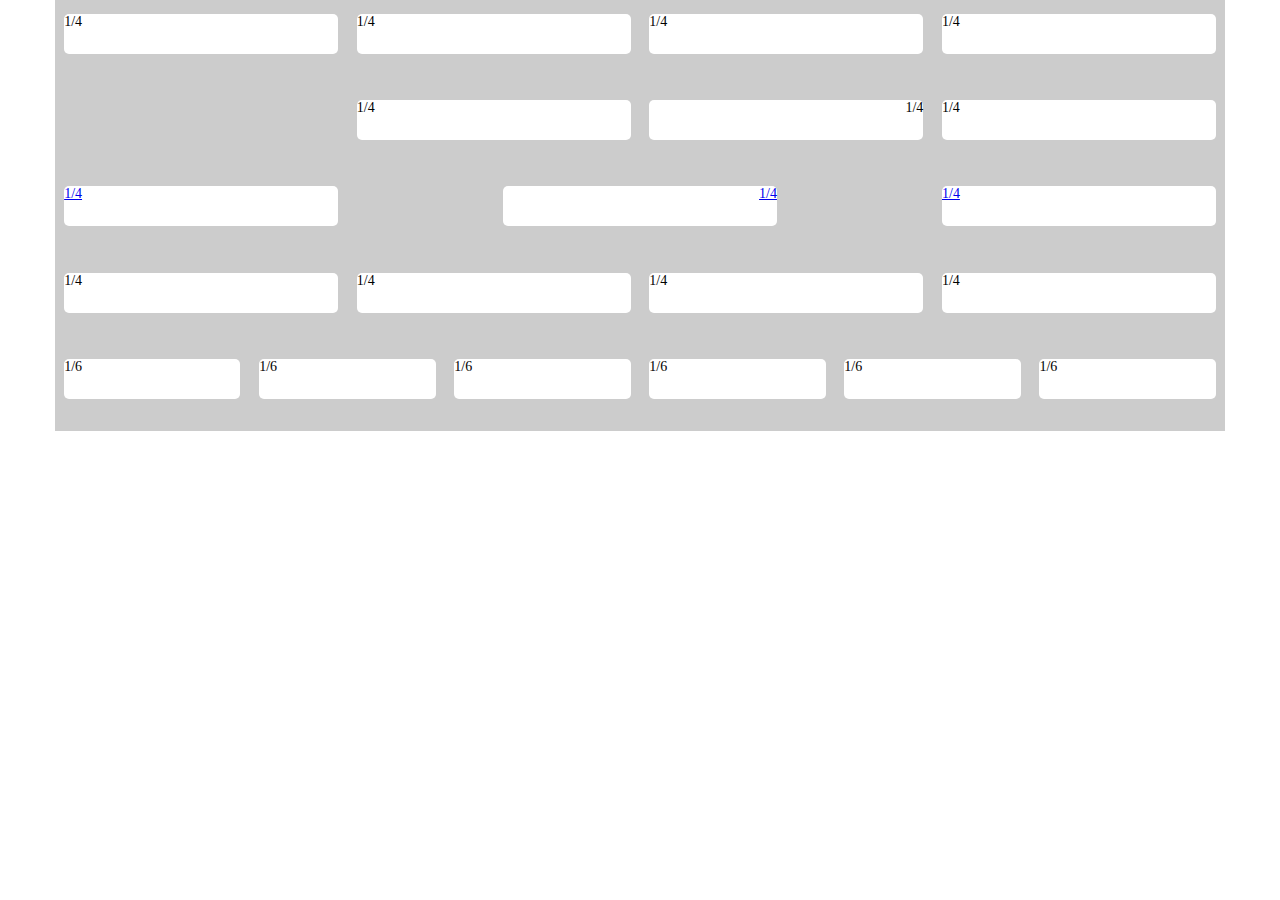
<file: public/index.html>
<!DOCTYPE html>
<html>
<head>
	<meta charset="utf-8">
	<meta http-equiv="X-UA-Compatible" content="IE=edge">
	<title></title>
	<link rel="stylesheet" href="./grid_style.css">
	<link rel="stylesheet" href="./grid_inlb.css">
</head>
<body>
<div id="page">
<div class="row-x12">
	<div class="col col-3"> 1/4 </div>
	<div class="col col-3"> 1/4 </div>
	<div class="col col-3"> 1/4 </div>
	<div class="col col-3"> 1/4 </div>
</div>

<div class="row-x12 row-right v-middle">
	<div class="col col-3"> 1/4 </div>
	<div class="col col-3 text-right"> 1/4 </div>
	<div class="col col-3"> 1/4 </div>
	<!-- div.col.col-3 -->
</div>

<span class="row-x12 row-full v-middle">
	<a href="#" class="col col-3"> 1/4 </a>
	<a href="#" class="col col-3 text-right"> 1/4 </a>
	<a href="#" class="col col-3"> 1/4 </a>
	<!-- lost a.col.col-3 -->
</span>

<div class="row-x12">
	<div class="col col-3"> 1/4 </div>
	<div class="col col-3"> 1/4 </div>
	<div class="col col-3"> 1/4 </div>
	<div class="col col-3"> 1/4 </div>
</div>

<div class="row-x12 text-center">
	<div class="col col-2"> 1/6 </div>
	<div class="col col-2"> 1/6 </div>
	<div class="col col-2"> 1/6 </div>
	<div class="col col-2"> 1/6 </div>
	<div class="col col-2"> 1/6 </div>
	<div class="col col-2"> 1/6 </div>
</div>

</div>	
</body>
</html>
</file>
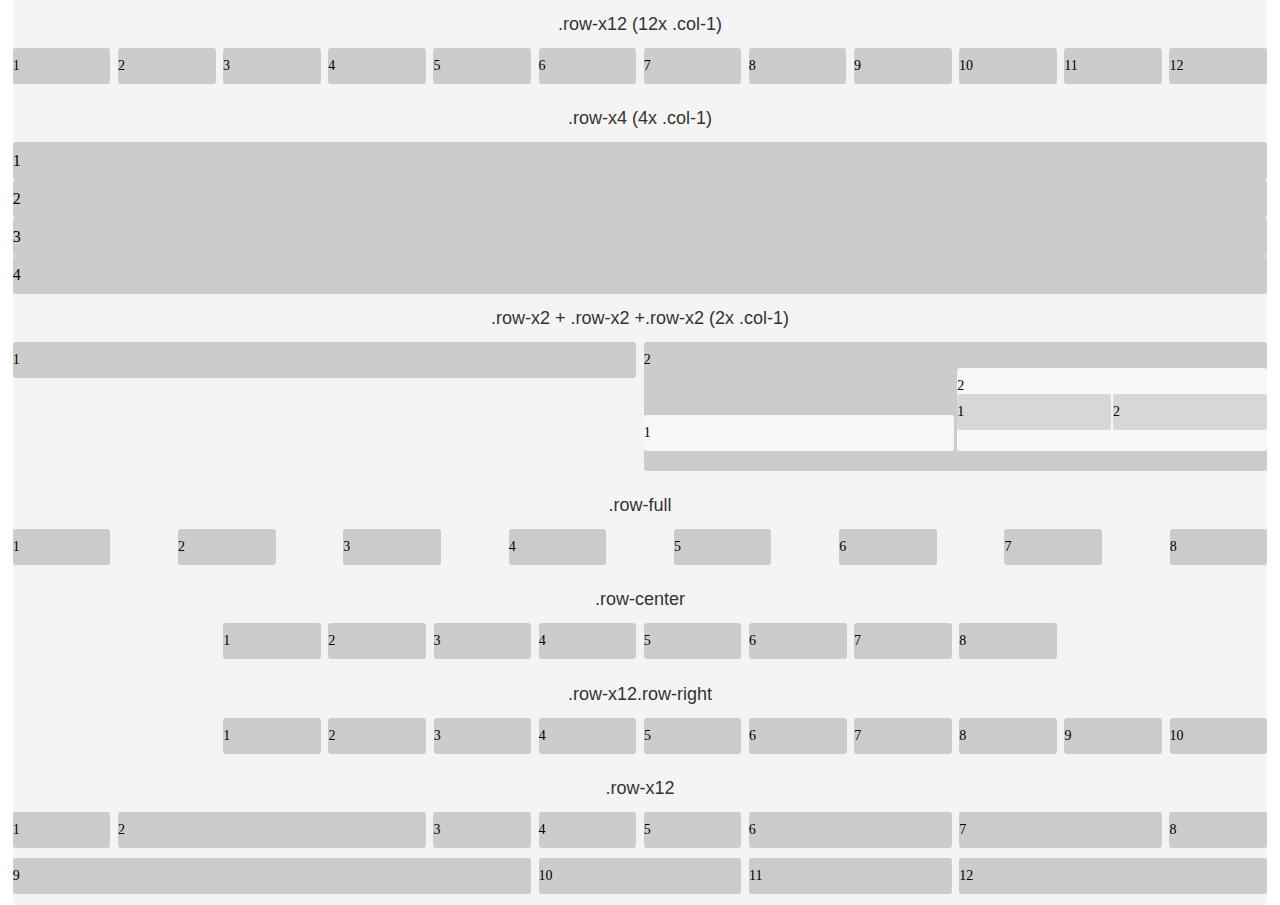
<file: test/index.html>
<!DOCTYPE html>
<html>
  <head>
    <meta charset="utf-8">
    <title>row x inline-block grid</title>
    <link href="row_x_inline_block.css" rel="stylesheet">
    <link href="row_x_inline_block.theme.css" rel="stylesheet">
  </head>
  <body>
    <div class="page">
      <div class="text_info">.row-x12 (12x .col-1)</div>
      <div class="row-x12">
        <div class="col col-1">1</div>
        <div class="col col-1">2</div>
        <div class="col col-1">3</div>
        <div class="col col-1">4</div>
        <div class="col col-1">5</div>
        <div class="col col-1">6</div>
        <div class="col col-1">7</div>
        <div class="col col-1">8</div>
        <div class="col col-1">9</div>
        <div class="col col-1">10</div>
        <div class="col col-1">11</div>
        <div class="col col-1">12</div>
      </div>
      <div class="text_info">.row-x4 (4x .col-1)</div>
      <div class="row-x4">
        <div class="col col-1">1</div>
        <div class="col col-1">2</div>
        <div class="col col-1">3</div>
        <div class="col col-1">4</div>
      </div>
      <div class="text_info">.row-x2 + .row-x2 +.row-x2 (2x .col-1)</div>
      <div class="row-x2">
        <div class="col col-1">1</div>
        <div class="col col-1">2
          <div class="row-x2">
            <div class="col col-1 v-bottom">1</div>
            <div class="col col-1">2
              <div class="row-x2">
                <div class="col col-1 v-top">1</div>
                <div class="col col-1 v-bottom">2</div>
              </div>
            </div>
          </div>
        </div>
      </div>
      <div class="text_info">.row-full</div>
      <div class="row-x12 row-full">
        <div class="col col-1">1</div>
        <div class="col col-1">2</div>
        <div class="col col-1">3</div>
        <div class="col col-1">4</div>
        <div class="col col-1">5</div>
        <div class="col col-1">6</div>
        <div class="col col-1">7</div>
        <div class="col col-1">8</div>
      </div>
      <div class="text_info">.row-center</div>
      <div class="row-x12 row-center">
        <div class="col col-1">1</div>
        <div class="col col-1">2</div>
        <div class="col col-1">3</div>
        <div class="col col-1">4</div>
        <div class="col col-1">5</div>
        <div class="col col-1">6</div>
        <div class="col col-1">7</div>
        <div class="col col-1">8</div>
      </div>
      <div class="text_info">.row-x12.row-right</div>
      <div class="row-x12 row-right">
        <div class="col col-1">1</div>
        <div class="col col-1">2</div>
        <div class="col col-1">3</div>
        <div class="col col-1">4</div>
        <div class="col col-1">5</div>
        <div class="col col-1">6</div>
        <div class="col col-1">7</div>
        <div class="col col-1">8</div>
        <div class="col col-1">9</div>
        <div class="col col-1">10</div>
      </div>
      <div class="text_info">.row-x12</div>
      <div class="row-x12">
        <div class="col col-1">1</div>
        <div class="col col-3">2</div>
        <div class="col col-1">3</div>
        <div class="col col-1">4</div>
        <div class="col col-1">5</div>
        <div class="col col-2">6</div>
        <div class="col col-2">7</div>
        <div class="col col-1">8</div>
        <div class="col col-5">9</div>
        <div class="col col-2">10</div>
        <div class="col col-2">11</div>
        <div class="col col-3">12</div>
      </div>
    </div>
  </body>
</html>
</file>
<file: public/grid_style.css>
body{ padding: 0; margin: 0; }
#page{ width: 90%; margin: 0 auto; padding: 0; }
[class*="row-"]{ background: #ccc; padding: 14px 0}
.col{ background: #fff; border-radius: 5px; height: 40px;}
</file>
<file: public/grid_inlb.css>
/* rows x12 */
.row-x12 {
  font-size: 0;
  line-height: 0;
  margin-left: -0.8%;
  margin-right: -0.8%;
  width: 101.6%;  /* media-sizes */
}

.row-x12 .col {
  display: -moz-inline-box;
  display: inline-block;
  zoom: 1;
  *display: inline;
  vertical-align: top;
  margin-left: 0.8%;
  margin-right: 0.8%;
  margin-bottom: 1.3em;
  font-size: 14px;
  line-height: 16px;
}

.row-x12 .col::before, .row-x12 .col::after {
  -webkit-box-sizing: content-box;
  -moz-box-sizing: content-box;
  box-sizing: content-box;
}
.row-x12 .col-1 { width: 6.73333%; *width: 6.63333%; }
.row-x12 .col-2 { width: 15.06667%; *width: 14.96667%; }
.row-x12 .col-3 { width: 23.4%; *width: 23.3%; }
.row-x12 .col-4 { width: 31.73333%; *width: 31.63333%; }
.row-x12 .col-5 { width: 40.06667%; *width: 39.96667%; }
.row-x12 .col-6 { width: 48.4%; *width: 48.3%; }
.row-x12 .col-7 { width: 56.73333%; *width: 56.63333%; }
.row-x12 .col-8 { width: 65.06667%; *width: 64.96667%; }
.row-x12 .col-9 { width: 73.4%; *width: 73.3%; }
.row-x12 .col-10 { width: 81.73333%; *width: 81.63333%; }
.row-x12 .col-11 { width: 90.06667%; *width: 89.96667%; }
.row-x12 .col-12 { width: 98.4%; *width: 98.3%; }

@media screen and (max-width: 768px) {
  .row-x12 .col-1 { width: 98.4%; *width: 98.3%; }
  .row-x12 .col-2 { width: 98.4%; *width: 98.3%; }
  .row-x12 .col-3 { width: 98.4%; *width: 98.3%; }
  .row-x12 .col-4 { width: 98.4%; *width: 98.3%; }
  .row-x12 .col-5 { width: 98.4%; *width: 98.3%; }
  .row-x12 .col-6 { width: 98.4%; *width: 98.3%; }
  .row-x12 .col-7 { width: 98.4%; *width: 98.3%; }
  .row-x12 .col-8 { width: 98.4%; *width: 98.3%; }
  .row-x12 .col-9 { width: 98.4%; *width: 98.3%; }
  .row-x12 .col-10 { width: 98.4%; *width: 98.3%; }
  .row-x12 .col-11 { width: 98.4%; *width: 98.3%; }
  .row-x12 .col-12 { width: 98.4%; *width: 98.3%; }
}
@media screen and (max-width: 992px) {
  .row-x12 .col-sm-1 { width: 6.73333%; *width: 6.63333%; }
  .row-x12 .col-sm-2 { width: 15.06667%; *width: 14.96667%; }
  .row-x12 .col-sm-3 { width: 23.4%; *width: 23.3%; }
  .row-x12 .col-sm-4 { width: 31.73333%; *width: 31.63333%; }
  .row-x12 .col-sm-5 { width: 40.06667%; *width: 39.96667%; }
  .row-x12 .col-sm-6 { width: 48.4%; *width: 48.3%; }
  .row-x12 .col-sm-7 { width: 56.73333%; *width: 56.63333%; }
  .row-x12 .col-sm-8 { width: 65.06667%; *width: 64.96667%; }
  .row-x12 .col-sm-9 { width: 73.4%; *width: 73.3%; }
  .row-x12 .col-sm-10 { width: 81.73333%; *width: 81.63333%; }
  .row-x12 .col-sm-11 { width: 90.06667%; *width: 89.96667%; }
  .row-x12 .col-sm-12 { width: 98.4%; *width: 98.3%; }
}
@media screen and (max-width: 768px) {
  .row-x12 .col-xs-1 { width: 6.73333%; *width: 6.63333%; }
  .row-x12 .col-xs-2 { width: 15.06667%; *width: 14.96667%; }
  .row-x12 .col-xs-3 { width: 23.4%; *width: 23.3%; }
  .row-x12 .col-xs-4 { width: 31.73333%; *width: 31.63333%; }
  .row-x12 .col-xs-5 { width: 40.06667%; *width: 39.96667%; }
  .row-x12 .col-xs-6 { width: 48.4%; *width: 48.3%; }
  .row-x12 .col-xs-7 { width: 56.73333%; *width: 56.63333%; }
  .row-x12 .col-xs-8 { width: 65.06667%; *width: 64.96667%; }
  .row-x12 .col-xs-9 { width: 73.4%; *width: 73.3%; }
  .row-x12 .col-xs-10 { width: 81.73333%; *width: 81.63333%; }
  .row-x12 .col-xs-11 { width: 90.06667%; *width: 89.96667%; }
  .row-x12 .col-xs-12 { width: 98.4%; *width: 98.3%; }
}

.row-x12.row-full { width: 101.6%; }
.row-x12.row-full:before { width: 101.6%; }
.row-x12.row-full:after { width: 101.6%; }

/* rows x2 */
.row-x2 {
  font-size: 0;
  line-height: 0;
  margin-left: -0.8%;
  margin-right: -0.8%;
  width: 101.6%;  /* media-sizes */
}

.row-x2 .col {
  display: -moz-inline-box;
  display: inline-block;
  zoom: 1;
  *display: inline;
  vertical-align: top;
  margin-left: 0.8%;
  margin-right: 0.8%;
  margin-bottom: 1.3em;
  font-size: 14px;
  line-height: 16px;
}

.row-x2 .col::before, .row-x2 .col::after {
  -webkit-box-sizing: content-box;
  -moz-box-sizing: content-box;
  box-sizing: content-box;
}
.row-x2 .col-1 { width: 48.4%; *width: 48.3%; }
.row-x2 .col-2 { width: 98.4%; *width: 98.3%; }
@media screen and (max-width: 768px) {
  .row-x2 .col-1 { width: 98.4%; *width: 98.3%; }
  .row-x2 .col-2 { width: 98.4%; *width: 98.3%; }
}
@media screen and (max-width: 992px) {
  .row-x2 .col-sm-1 { width: 48.4%; *width: 48.3%; }
  .row-x2 .col-sm-2 { width: 98.4%; *width: 98.3%; }
}
@media screen and (max-width: 768px) {
  .row-x2 .col-xs-1 { width: 48.4%; *width: 48.3%; }
  .row-x2 .col-xs-2 { width: 98.4%; *width: 98.3%; }
}
.row-x2.row-full { width: 101.6%; }
.row-x2.row-full:before { width: 101.6%; }
.row-x2.row-full:after { width: 101.6%; }

.row-right { text-align: right; }
.row-right .col { text-align: left; }
.row-full { text-align: justify; display: block; text-justify: newspaper; zoom: 1; text-align-last: justify; position: relative; }
.row-full .col { *display: inline; *zoom: 1; text-align: left; text-align-last: left; text-justify: left; }
.col.text-right, .row-full .col.text-right { text-align: right; text-align-last: right; text-justify: right; }
.col.text-center, .row-full .col.text-center { text-align: center; text-align-last: center; text-justify: center; }
.row-full:before { content: ''; display: block; }
.row-full:after { height: 0px; visibility: hidden; content: ''; display: inline-block; }
body .v-middle .col { vertical-align: middle; }
body .v-top .col { vertical-align: top; }
body .v-bottom .col { vertical-align: bottom; }
body .v-baseline .col { vertical-align: baseline; }
body .col.v-top { vertical-align: top; }
body .col.v-middle { vertical-align: middle; }
body .col.v-bottom { vertical-align: bottom; }
body .col.v-baseline { vertical-align: baseline; }

/*# sourceMappingURL=grid_inlb.css.map */
</file>
<file: test/row_x_inline_block.css>
.container-x12 {
  margin-left: 0.3%;
  margin-right: 0.3%;
}
.row-x12 {
  font-size: 0;
  line-height: 2;
  line-height: 0;
  margin-left: -0.3%;
  margin-right: -0.3%;
  width: 100.6%;
}
.row-x12 .col {
  display: -moz-inline-box;
  display: inline-block;
  zoom: 1;
  *display: inline;
  vertical-align: top;
  margin-left: 0.3%;
  margin-right: 0.3%;
  margin-bottom: 10.3px;
  font-size: 14px;
  line-height: 16px;
  line-height: 16px;
}
.row-x12 .col:before,
.row-x12 .col::after {
  -webkit-box-sizing: content-box;
  -moz-box-sizing: content-box;
  box-sizing: content-box;
}
.row-x12 .col-1 {
  width: 7.733333333333334%;
  *width: 7.633333333333335%;
}
.row-x12 .col-2 {
  width: 16.066666666666666%;
  *width: 15.966666666666667%;
}
.row-x12 .col-3 {
  width: 24.4%;
  *width: 24.299999999999997%;
}
.row-x12 .col-4 {
  width: 32.733333333333334%;
  *width: 32.63333333333333%;
}
.row-x12 .col-5 {
  width: 41.06666666666667%;
  *width: 40.96666666666667%;
}
.row-x12 .col-6 {
  width: 49.4%;
  *width: 49.3%;
}
.row-x12 .col-7 {
  width: 57.733333333333334%;
  *width: 57.63333333333333%;
}
.row-x12 .col-8 {
  width: 66.06666666666668%;
  *width: 65.96666666666668%;
}
.row-x12 .col-9 {
  width: 74.4%;
  *width: 74.30000000000001%;
}
.row-x12 .col-10 {
  width: 82.73333333333335%;
  *width: 82.63333333333335%;
}
.row-x12 .col-11 {
  width: 91.06666666666668%;
  *width: 90.96666666666668%;
}
.row-x12 .col-12 {
  width: 99.4%;
  *width: 99.30000000000001%;
}
@media screen and (max-width: 1200px) {
  .row-x12 .col-1 {
    width: 7.733333333333334%;
    *width: 7.633333333333335%;
  }
  .row-x12 .col-2 {
    width: 16.066666666666666%;
    *width: 15.966666666666667%;
  }
  .row-x12 .col-3 {
    width: 24.4%;
    *width: 24.299999999999997%;
  }
  .row-x12 .col-4 {
    width: 32.733333333333334%;
    *width: 32.63333333333333%;
  }
  .row-x12 .col-5 {
    width: 41.06666666666667%;
    *width: 40.96666666666667%;
  }
  .row-x12 .col-6 {
    width: 49.4%;
    *width: 49.3%;
  }
  .row-x12 .col-7 {
    width: 57.733333333333334%;
    *width: 57.63333333333333%;
  }
  .row-x12 .col-8 {
    width: 66.06666666666668%;
    *width: 65.96666666666668%;
  }
  .row-x12 .col-9 {
    width: 74.4%;
    *width: 74.30000000000001%;
  }
  .row-x12 .col-10 {
    width: 82.73333333333335%;
    *width: 82.63333333333335%;
  }
  .row-x12 .col-11 {
    width: 91.06666666666668%;
    *width: 90.96666666666668%;
  }
  .row-x12 .col-12 {
    width: 99.4%;
    *width: 99.30000000000001%;
  }
}
@media screen and (max-width: 992px) {
  .row-x12 .col-sm-1 {
    width: 7.733333333333334%;
    *width: 7.633333333333335%;
  }
  .row-x12 .col-sm-2 {
    width: 16.066666666666666%;
    *width: 15.966666666666667%;
  }
  .row-x12 .col-sm-3 {
    width: 24.4%;
    *width: 24.299999999999997%;
  }
  .row-x12 .col-sm-4 {
    width: 32.733333333333334%;
    *width: 32.63333333333333%;
  }
  .row-x12 .col-sm-5 {
    width: 41.06666666666667%;
    *width: 40.96666666666667%;
  }
  .row-x12 .col-sm-6 {
    width: 49.4%;
    *width: 49.3%;
  }
  .row-x12 .col-sm-7 {
    width: 57.733333333333334%;
    *width: 57.63333333333333%;
  }
  .row-x12 .col-sm-8 {
    width: 66.06666666666668%;
    *width: 65.96666666666668%;
  }
  .row-x12 .col-sm-9 {
    width: 74.4%;
    *width: 74.30000000000001%;
  }
  .row-x12 .col-sm-10 {
    width: 82.73333333333335%;
    *width: 82.63333333333335%;
  }
  .row-x12 .col-sm-11 {
    width: 91.06666666666668%;
    *width: 90.96666666666668%;
  }
  .row-x12 .col-sm-12 {
    width: 99.4%;
    *width: 99.30000000000001%;
  }
}
@media screen and (max-width: 768px) {
  .row-x12 .col-xs-1 {
    width: 7.733333333333334%;
    *width: 7.633333333333335%;
  }
  .row-x12 .col-xs-2 {
    width: 16.066666666666666%;
    *width: 15.966666666666667%;
  }
  .row-x12 .col-xs-3 {
    width: 24.4%;
    *width: 24.299999999999997%;
  }
  .row-x12 .col-xs-4 {
    width: 32.733333333333334%;
    *width: 32.63333333333333%;
  }
  .row-x12 .col-xs-5 {
    width: 41.06666666666667%;
    *width: 40.96666666666667%;
  }
  .row-x12 .col-xs-6 {
    width: 49.4%;
    *width: 49.3%;
  }
  .row-x12 .col-xs-7 {
    width: 57.733333333333334%;
    *width: 57.63333333333333%;
  }
  .row-x12 .col-xs-8 {
    width: 66.06666666666668%;
    *width: 65.96666666666668%;
  }
  .row-x12 .col-xs-9 {
    width: 74.4%;
    *width: 74.30000000000001%;
  }
  .row-x12 .col-xs-10 {
    width: 82.73333333333335%;
    *width: 82.63333333333335%;
  }
  .row-x12 .col-xs-11 {
    width: 91.06666666666668%;
    *width: 90.96666666666668%;
  }
  .row-x12 .col-xs-12 {
    width: 99.4%;
    *width: 99.30000000000001%;
  }
}
.row-x12.row-full,
.row-x12:before,
.row-x12:after {
  width: 100.6%;
}
.container-x2 {
  margin-left: 0.3%;
  margin-right: 0.3%;
}
.row-x2 {
  font-size: 0;
  line-height: 2;
  line-height: 0;
  margin-left: -0.3%;
  margin-right: -0.3%;
  width: 100.6%;
}
.row-x2 .col {
  display: -moz-inline-box;
  display: inline-block;
  zoom: 1;
  *display: inline;
  vertical-align: top;
  margin-left: 0.3%;
  margin-right: 0.3%;
  margin-bottom: 10.3px;
  font-size: 14px;
  line-height: 16px;
  line-height: 16px;
}
.row-x2 .col:before,
.row-x2 .col::after {
  -webkit-box-sizing: content-box;
  -moz-box-sizing: content-box;
  box-sizing: content-box;
}
.row-x2 .col-1 {
  width: 49.4%;
  *width: 49.3%;
}
.row-x2 .col-2 {
  width: 99.4%;
  *width: 99.30000000000001%;
}
@media screen and (max-width: 1200px) {
  .row-x2 .col-1 {
    width: 49.4%;
    *width: 49.3%;
  }
  .row-x2 .col-2 {
    width: 99.4%;
    *width: 99.30000000000001%;
  }
}
@media screen and (max-width: 992px) {
  .row-x2 .col-sm-1 {
    width: 49.4%;
    *width: 49.3%;
  }
  .row-x2 .col-sm-2 {
    width: 99.4%;
    *width: 99.30000000000001%;
  }
}
@media screen and (max-width: 768px) {
  .row-x2 .col-xs-1 {
    width: 49.4%;
    *width: 49.3%;
  }
  .row-x2 .col-xs-2 {
    width: 99.4%;
    *width: 99.30000000000001%;
  }
}
.row-x2.row-full,
.row-x2:before,
.row-x2:after {
  width: 100.6%;
}
</file>
<file: test/row_x_inline_block.theme.css>
body,html{padding:0;margin:0}.row-full{text-align:justify;display:block;text-justify:newspaper;zoom:1;text-align-last:justify;position:relative}.row-full:before{content:'';display:block}.row-full .col{*display:inline;*zoom:1;text-align:left;text-align-last:left;text-justify:left}.row-full:after{height:0px;visibility:hidden;content:'';display:inline-block}.row-x12:nth-child(4) .col{background:#728!important;color:#fff;text-align:center;text-align-last:center}.row-x12:nth-child(5) .col{background:#ff4!important}.row-x12:nth-child(6) .col{background:#3f3!important}.row-x12:nth-child(7) .col{background:#9f7!important}.row-x12:first-child .col{background:#d70000!important;color:#fff}.col{background:#ccc;padding:10px 0;border-radius:3px;color:#000}.text_info{text-align:center;padding:4px 0;font-size:18px;line-height:40px;font-family:Arial;color:#333}.col.text-right,.row-full .col.text-right{text-align:right;text-align-last:right;text-justify:right}.col.text-center,.row-full .col.text-center{text-align:center;text-align-last:center;text-justify:center}.row-right{text-align:right}.row-right .col{text-align:left}.row-center{text-align:center}.row-center .col{text-align:left}body .col.v-top{vertical-align:top}body .col.v-middle{vertical-align:middle}body .col.v-baseline{vertical-align:baseline}body .col.v-bottom{vertical-align:bottom}body .v-middle .col{vertical-align:middle}body .v-top .col{vertical-align:top}body .v-baseline .col{vertical-align:baseline}body .v-bottom .col{vertical-align:bottom}.col .col{background:#f7f7f7}.col .col .col{background:#d7d7d7}.page{margin:0 1%;background:#f4f4f4}
</file>
